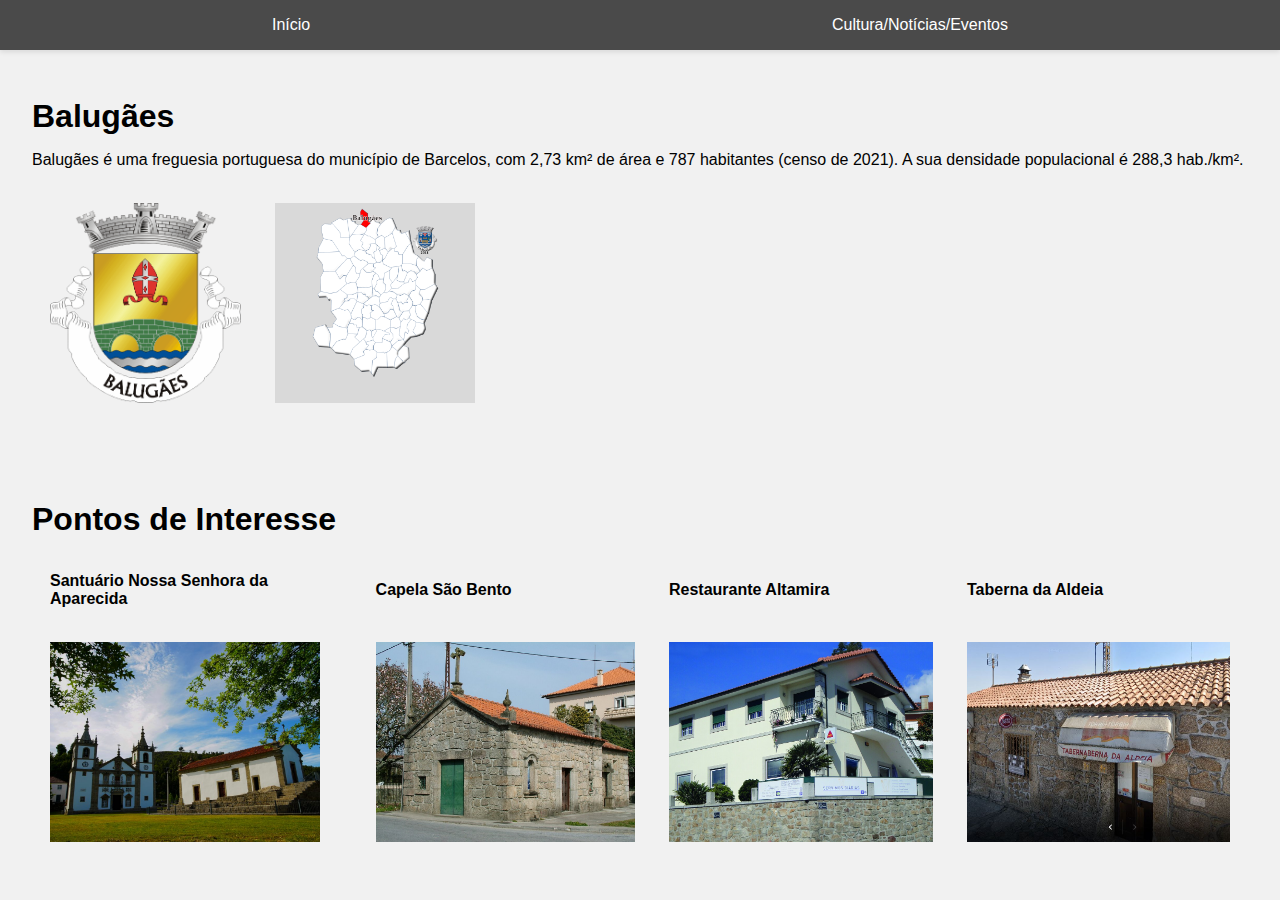
<file: Index.html>
<!DOCTYPE html>
<html>
<head>
<meta name="viewport" content="width=device-width, initial-scale=1.0">
<link rel="stylesheet" href="/Styles/style.css">

<title>Balugães</title>
</head>
<body>

  <header>
		<nav>
			<ul>
        <li><a href="/Index.html">Início</a></li>
				<li><a href="/Pages/Noticias_Eventos.html">Cultura/Notícias/Eventos</a></li>
			</ul>
		</nav>
	</header>
  <!-- The Modal -->
  <div id="myModal" class="modal">
    <span class="close">&times;</span>
    <img class="modal-content" id="img01">
    <div id="caption"></div>
  </div>

    <div class="main">
      <h2>Balugães</h2>
      <p>Balugães é uma freguesia portuguesa do município de Barcelos, com 2,73 km² de área e 787 habitantes (censo de 2021). A sua densidade populacional é 288,3 hab./km².</p>
      <table>
        <th><img class="myImg tam" src="/Images/BCL-balugaes.png" alt="BCL-balugães" style="width:100%;max-width:200px">
        </th>
        <th>
        <img class="myImg tam" src="/Images/Barcelos.png" alt="Barcelos" style="width:100%;max-width:200px">
        </th>  
      </table>  
    </div>

    <div class="pontointeresse">
      <h3>Pontos de Interesse</h3>
      <table>
        <tr>
          <th>Santuário Nossa Senhora da Aparecida</th>
          <th>Capela São Bento</th>
          <th>Restaurante Altamira</th>
          <th>Taberna da Aldeia</th>
        </tr>
        <tr>
          <td>
            <img class="myImg tam"  src="/Images/Santuário-de-Nossa-Senhora-da-Aparecida.jpg" alt="Santuário-de-Nossa-Senhora-da-Aparecida" style="width:100%;max-width:270px">
          </td>
          <td>
            <img class="myImg tam" src="/Images/Capela São Bento.jpg" alt="Capela São Bento" style="width:100%;max-width:270px">
          </td>
          <td>
            <img class="myImg tam" src="/Images/Altamira.jpg" alt="Altamira" style="width:100%;max-width:270px">
          </td>
          <td>
            <img class="myImg tam" src="/Images/Taberna da Aldeia.JPG" alt="Taberna da Aldeia" style="width:100%;max-width:270px">
          </td>
        </tr>
      </table>
    </div>
    </th>
  <script src="/js/JavaScript.js"></script>
</body>
</html>
</file>
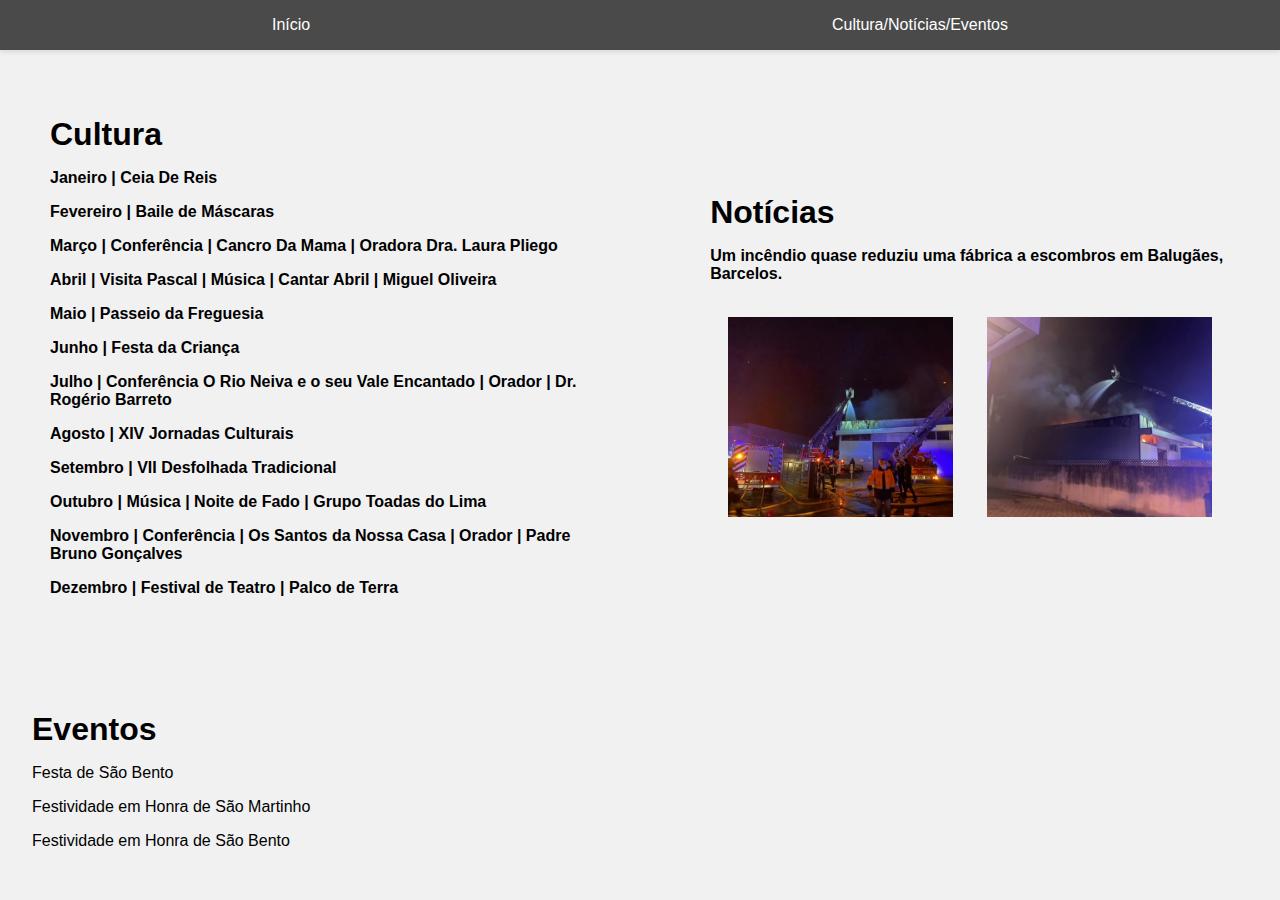
<file: Pages/Noticias_Eventos.html>
<!DOCTYPE html>
<html lang="en">
<head>
    <meta charset="UTF-8">
    <meta http-equiv="X-UA-Compatible" content="IE=edge">
    <meta name="viewport" content="width=device-width, initial-scale=1.0">
    <title>Cultura, Notícias e Eventos</title>
    <link rel="stylesheet" href="/Styles/style.css">

</head>
<body>
    <header>
		<nav>
			<ul>
                <li><a href="/Index.html">Início</a></li>
				<li><a href="/Pages/Noticias_Eventos.html">Cultura/Notícias/Eventos</a></li>
			</ul>
		</nav>
	</header>
    <!-- The Modal -->
    <div id="myModal" class="modal">
        <span class="close">&times;</span>
        <img class="modal-content" id="img01">
        <div id="caption"></div>
    </div>
    <table>
    <th>
        <div class="main">
            <h2>Cultura</h2>
            <p>Janeiro | Ceia De Reis</p>
            <p>Fevereiro | Baile de Máscaras</p>
            <p>Março | Conferência | Cancro Da Mama | Oradora Dra. Laura Pliego</p>
            <p>Abril | Visita Pascal | Música | Cantar Abril | Miguel Oliveira</p> 
            <p>Maio | Passeio da Freguesia</p>
            <p>Junho | Festa da Criança</p>
            <p>Julho | Conferência O Rio Neiva e o seu Vale Encantado | Orador | Dr. Rogério Barreto</p>
            <p>Agosto | XIV Jornadas Culturais</p>
            <p>Setembro | VII Desfolhada Tradicional</p>
            <p>Outubro | Música | Noite de Fado | Grupo Toadas do Lima</p>
            <p>Novembro | Conferência | Os Santos da Nossa Casa | Orador | Padre Bruno Gonçalves</p>
            <p> Dezembro | Festival de Teatro | Palco de Terra</p>
        </div>
    </th>
    <th>
        <div class="main">
            <h2>Notícias</h2>
            <p>Um incêndio quase reduziu uma fábrica a escombros em Balugães, Barcelos.</p>
            <table>
              <th>
                <img class="myImg tam" src="/Images/Nevacril.jpg" alt="Nevacril" style="width:100%;max-width:300px">
              </th>
              <th>
                <img class="myImg tam" src="/Images/Nevacril_2.jpg" alt="Nevacril_2" style="width:100%;max-width:300px">
              </th>
            </table>  
        </div>
    </th>
    </table>
    <div class="main">
        <h2>Eventos</h2>
        <p>Festa de São Bento</p> 
        <p>Festividade em Honra de São Martinho</p>
        <p>Festividade em Honra de São Bento</p>
    </div>

    <script src="/js/JavaScript.js"></script>
</body>
</html>
</file>
<file: Styles/style.css>
body {
    font-family: Arial, sans-serif;
    margin: 0;
    padding: 0;
    background-color: #f1f1f1;
  }
  
  h1 {
    font-size: 3rem;
    text-align: center;
    margin: 2rem 0;
  }

  h2 {
    font-size: 2rem;
    margin: 1rem 0;
  
  }
  h3 {
    font-size: 2rem;
    margin: 1rem 0;
  }
  
  li {
    list-style: none;
  }
  
  a {
    color: #ffffff;
    text-decoration: none;
  }

  nav {
    background-color: #4A4A4A;
    box-shadow: 0 2px 5px rgba(0,0,0,0.1);
  }
  
  nav ul {
    display: flex;
    justify-content: space-between;
    max-width: 800px;
    margin: 0 auto;
    padding: 1rem;
  }
  
  nav li {
    margin: 0 1rem;
  }
  
  section {
    margin: 2rem auto;
    padding: 2rem;
    box-shadow: 0 2px 5px rgba(0,0,0,0.1);
  }
  
  input[type="submit"] {
    background-color: #000;
    color: #fff;
    padding: 0.5rem 1rem;
    border: none;
    border-radius: 5px;
    font-size: 1.2rem;
    cursor: pointer;
  }
  
  input[type="submit"]:hover {
    background-color: #333;
  }
  
  * {
    box-sizing: border-box;
  }
  
  .main {
    margin: left;
    padding: 2rem;
  }
  .pontointeresse{
    margin: left;
    padding: 2rem;
  }

  th, td {
    text-align: left;
    padding: 16px;
  }

  .tam {
    float: left;
    width:  200px;
    height: 200px;
    max-width: 100%;
    object-fit: cover;
}
  
  #myImg {
    border-radius: 5px;
    cursor: pointer;
    transition: 0.3s;
  }
  
  #myImg:hover {opacity: 0.7;}
  
  /* The Modal (background) */
  .modal {
    display: none; /* Hidden by default */
    position: fixed; /* Stay in place */
    z-index: 1; /* Sit on top */
    padding-top: 100px; /* Location of the box */
    left: 0;
    top: 0;
    width: 100%; /* Full width */
    height: 100%; /* Full height */
    overflow: auto; /* Enable scroll if needed */
    background-color: rgb(0,0,0); /* Fallback color */
    background-color: rgba(0,0,0,0.9); /* Black w/ opacity */
  }
  
  /* Modal Content (image) */
  .modal-content {
    margin: auto;
    display: block;
    width: 80%;
    max-width: 700px;
  }
  
  /* Caption of Modal Image */
  #caption {
    margin: auto;
    display: block;
    width: 80%;
    max-width: 700px;
    text-align: center;
    color: #ccc;
    padding: 10px 0;
    height: 150px;
  }
  
  /* Add Animation */
  .modal-content, #caption {  
    -webkit-animation-name: zoom;
    -webkit-animation-duration: 0.6s;
    animation-name: zoom;
    animation-duration: 0.6s;
  }
  
  @-webkit-keyframes zoom {
    from {-webkit-transform:scale(0)} 
    to {-webkit-transform:scale(1)}
  }
  
  @keyframes zoom {
    from {transform:scale(0)} 
    to {transform:scale(1)}
  }
  
  /* The Close Button */
  .close {
    position: absolute;
    top: 15px;
    right: 35px;
    color: #f1f1f1;
    font-size: 40px;
    font-weight: bold;
    transition: 0.3s;
  }
  
  .close:hover,
  .close:focus {
    color: #bbb;
    text-decoration: none;
    cursor: pointer;
  }
  @media only screen and (max-width: 400px) {
    h1 {
      font-size: 2rem;
      margin: 1rem 0;
    }
    h2 {
      font-size: 1.3rem;
      margin: 0.5rem 0;
    }
    h3 {
      font-size: 1.1rem;
      margin: 0.4rem 0;
    }
    .main, .pontointeresse {
      margin: 0;
      padding: 1rem;
    }
    nav ul {
      display: block;
      text-align: center;
      margin: 0;
      padding: 1rem;
    }
    nav li {
      display: inline-block;
      margin: 0.5rem;
    }
    nav {
      background-color: #4A4A4A;
      box-shadow: 0 2px 5px rgba(0,0,0,0.1);
    }
    section {
      margin: 1rem;
      padding: 1rem;
      box-shadow: none;
    }
    .tam {
      float: left;
      width:  100px;
      height: 100px;
      max-width: 100%;
      object-fit: cover;
    }
  }

    @media only screen and (max-width: 480px) {
        h1 {
          font-size: 2rem;
          margin: 1rem 0;
        }
        h2 {
          font-size: 1.5rem;
          margin: 0.5rem 0;
        }
        h3 {
          font-size: 1.2rem;
          margin: 0.5rem 0;
        }
        .main, .pontointeresse {
          margin: 0;
          padding: 1rem;
        }
        nav ul {
          display: block;
          text-align: center;
          margin: 0;
          padding: 1rem;
        }
        nav li {
          display: inline-block;
          margin: 0.5rem;
        }
        nav {
          background-color: #4A4A4A;
          box-shadow: 0 2px 5px rgba(0,0,0,0.1);
        }
        section {
          margin: 1rem;
          padding: 1rem;
          box-shadow: none;
        }
        .tam {
          float: left;
          width:  150px;
          height: 150px;
          max-width: 100%;
          object-fit: cover;
        }
      }

      @media only screen and (max-width: 1000px) {
        h1 {
          font-size: 2.5rem;
          margin: 1rem 0;
        }
        h2 {
          font-size: 1.7rem;
          margin: 0.5rem 0;
        }
        h3 {
          font-size: 1.7rem;
          margin: 0.5rem 0;
        }
        .main, .pontointeresse {
          margin: 0;
          padding: 1rem;
        }
        nav ul {
          display: block;
          text-align: center;
          margin: 0;
          padding: 1rem;
        }
        nav li {
          display: inline-block;
          margin: 0.5rem;
        }
        nav {
          background-color: #4A4A4A;
          box-shadow: 0 2px 5px rgba(0,0,0,0.1);
        }
        section {
          margin: 1rem;
          padding: 1rem;
          box-shadow: none;
        }
        .tam {
          float: left;
          width:  200px;
          height: 200px;
          max-width: 100%;
          object-fit: cover;
        }
      }
</file>
